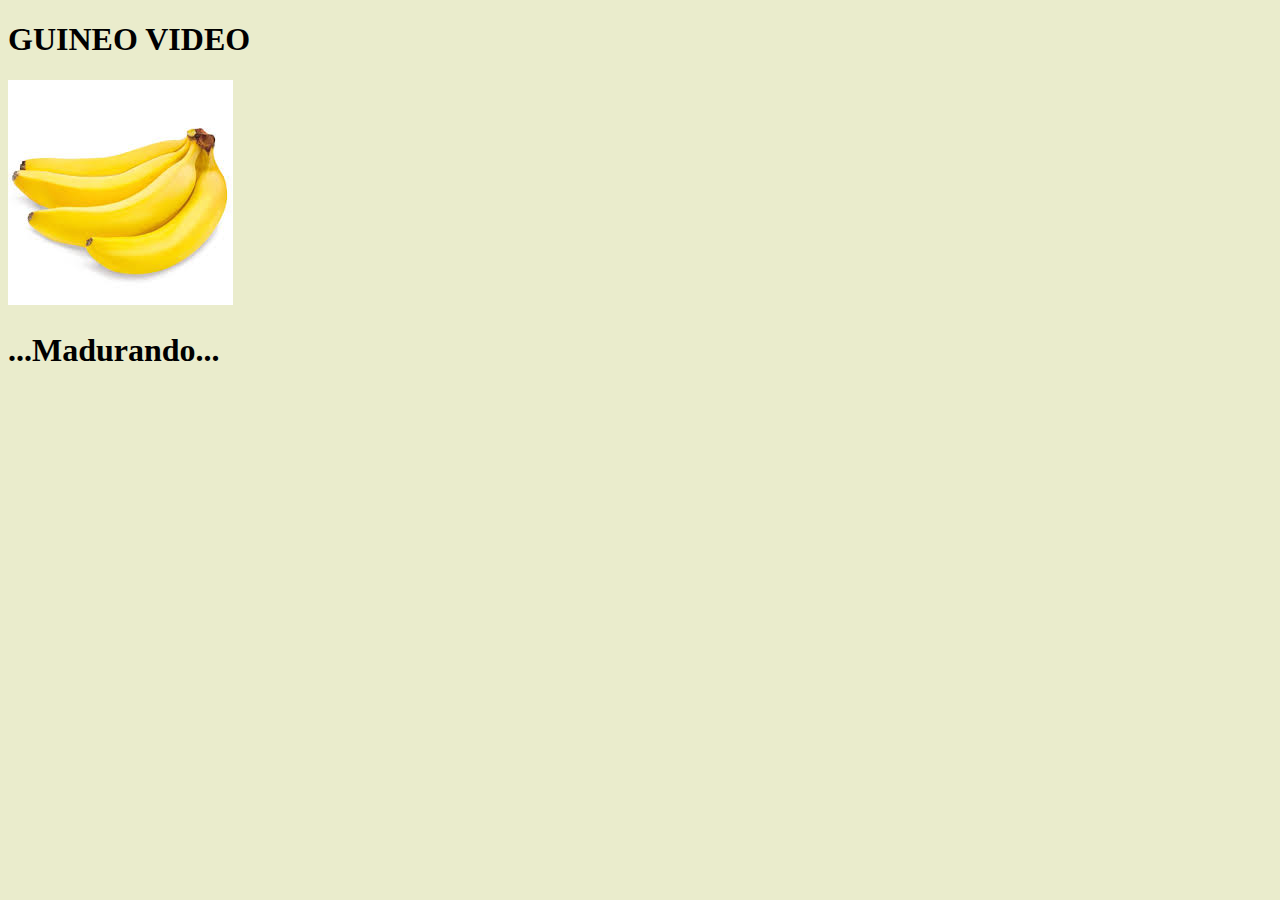
<file: index.html>
<!DOCTYPE html>
<html>

	<head>
	
		<title>Guineo Video</title>
		<meta charset="UTF-8">
		<meta name="viewport" content="width=device-width, initial-scale=1.0" />
		<link rel="stylesheet" href="css/style.css"/>
	</head>

	<body class="index">
		<h1>GUINEO VIDEO<h2>
		<img src="images/guineo.jpeg">
		<h1>...Madurando...</h1>
	</body>
</html>
</file>
<file: css/style.css>
/*
Colors:

	blue: 7BD3EA
	green: A1EEBD
	yellow: F6F7C4
	pink: F6D6D6
	brown: CD8D7A
	orange-brown: DBCC95
	cream: EAECCC
 
*/

.index {
	background-color: #EAECCC;
;	
}
</file>
